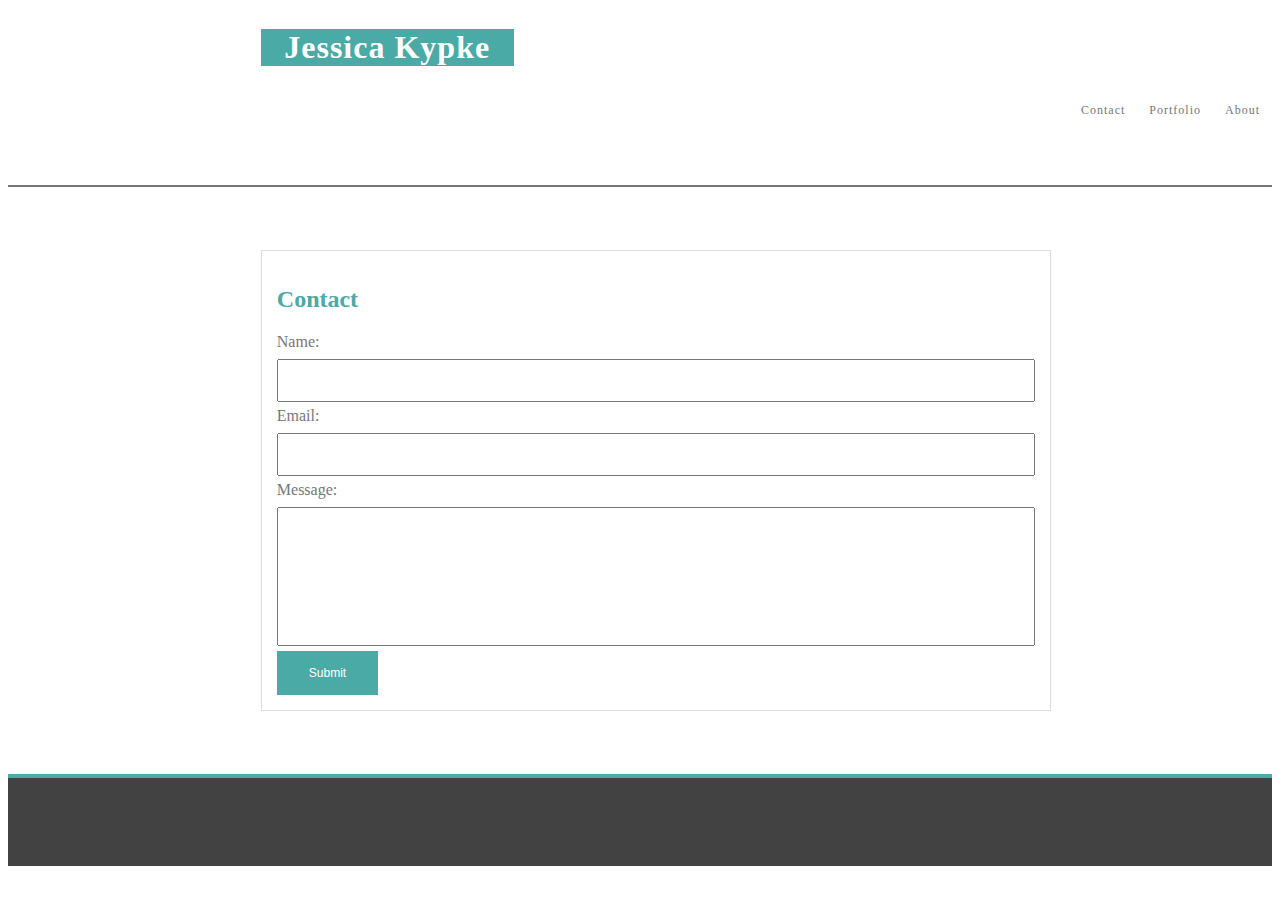
<file: contact.html>
<!DOCTYPE <!DOCTYPE html>
<html>
<head>
        <link rel="stylesheet" type="text/css" media="screen" href="assets/css/style.css"/>

    <title>Contact Info</title>
  
</head>
<body>
        <header>
                <div class="header">
                        <h1>Jessica Kypke</h1>
                        <div class="header-right">
                          <a href="file:///Users/jesskypke/Basic-Portfolio/index.html">About</a>
                          <a href="file:///Users/jesskypke/Basic-Portfolio/portfolio.html">Portfolio</a>
                          <a href="file:///Users/jesskypke/Basic-Portfolio/contact.html">Contact</a>
                        </div>
                      </div>
        </header>

            <form>
                <h2>Contact</h2>

                Name:<br>
                <input type="text" name="name"><br>
                Email:<br>
                <input type="text" name="email"><br>
                Message:<br>
                <input type="message" name="message box"><br>
                <button>Submit</button>

              </form>
    
</body>

<div class="footer">
    </div>

</html>
</file>
<file: assets/css/style.css>
body {
    background-image: url("file:///Users/jesskypke/Downloads/palm-leaf/palm-leaf.png")
}

header {
    background-color: #ffffff;
    margin-top: 0;
    border-color: #cccccc;
    color: #777777;
    width: 100%;
    height: 20%;
    border-bottom: solid 2px;
    border-bottom-color: #777777;
}

.header {
    margin-top: 0;
    overflow: hidden;
    background-color: #ffffff;
    width: 100%;
    letter-spacing: 1px;
  }
  
  .header a {
    float: left;
    color: #777777;
    text-align: center;
    padding: 12px;
    text-decoration: none;
    font-size: 12px; 
    line-height: 20px;
    border-radius: 4px;
    float: right;
  }
  
  .header a:hover {
    background-color: #ddd;
    color: black;
  }


h1 {
    color: white;
    background-color: #4aaaa5;
    font-family: 'Georgia', Times, Times New Roman, serif;
    width: 20%;
    margin-left: 20%;
    text-align: center;
}

.topnav {
    background-color: white;
    overflow: hidden;
    float: right;
}

.topnav a:hover {
    background-color: #ddd;
    color: #777777;
}

.topnav a {
    float: right;
    color: #777777;
    text-align: center;
    padding: 8px 10px;
    text-decoration: none;
    font-size: 12px;
    border-right: 1px solid #bbb;

}

h2 {
    color: #4aaaa5;
    font-family: 'Georgia', Times, Times New Roman, serif;
}

section {
    border-style: solid;
    border-width: 1px;
    border-color: #dddddd;
    background-color: #ffffff;
    color: #777777;
    width: 60%;
    margin-left: 20%;
    margin-right: 20%;
    margin-top: 5%;
    margin-bottom: 5%;
}

p {
    font-family: 'Arial', 'Helvetica Neue', Helvetica, sans-serif;
    line-height: 1cm;
    border: #dddddd;
    margin: 20px;
    background-color: #ffffff;
}

img {
    float: left;
    padding: 15px;
}

 form {
    border-style: solid;
    border-width: 1px;
    border-color: #dddddd;
    background-color: #ffffff;
    color: #777777;
    width: 60%;
    margin-left: 20%;
    margin-right: 20%;
    margin-top: 5%;
    margin-bottom: 5%;
    padding: 15px;
 }

 button {
    background-color: #4aaaa5;
    border: none;
    color: white;
    padding: 15px 32px;
    text-align: center;
    text-decoration: none;
    display: inline-block;
    font-size: 12px;
}

 input[type=text] {
    width: 100%;
    padding: 12px 20px;
    margin: 8px 5px 5px 0;
    box-sizing: border-box;
}

input[type=message] {
    width: 100%;
    padding: 60px 20px;
    margin: 8px 5px 5px 0;
    box-sizing: border-box;
}

.footer {
    position: relative;
    width: 100%;
    height: 10%;
    background-color:rgb(66, 66, 66);
    border-top: solid 4px;
    border-top-color: #4aaaa5;
    color: white;
    text-align: center;
 }
</file>
